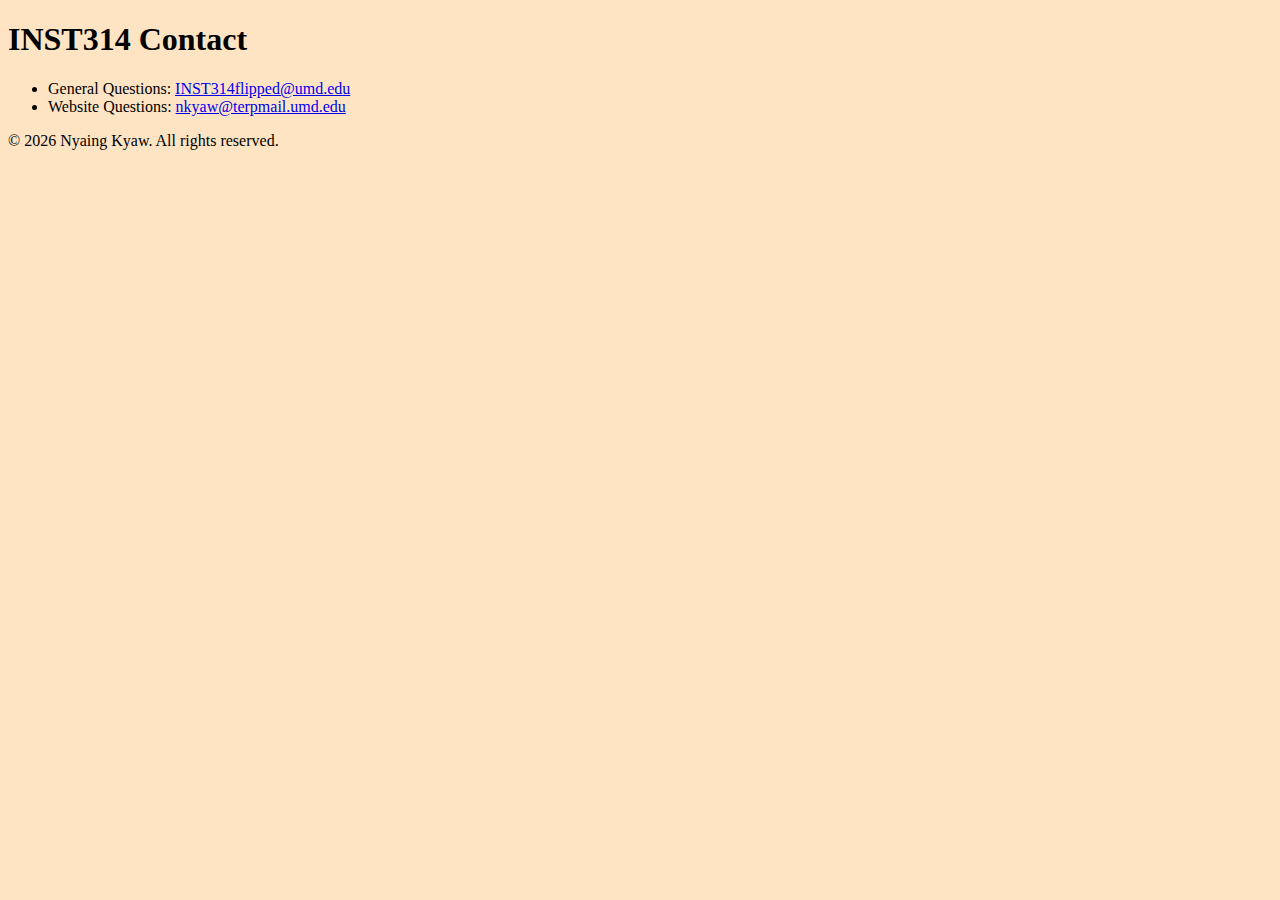
<file: public/contact.html>
<!doctype html>
<html lang="en">
  <head>
    <meta charset="UTF-8" />
    <meta name="viewport" content="width=device-width, initial-scale=1.0" />
    <title>INST314 Contact</title>
    <link rel="stylesheet" href="./../style.css" />
  </head>
  <body>
    <h1>INST314 Contact</h1>
    <ul>
        <li>General Questions: <a href="mailto:INST314flipped@umd.edu">INST314flipped@umd.edu</a></li>
        <li>Website Questions: <a href="mailto:nkyaw@terpmail.umd.edu">nkyaw@terpmail.umd.edu</a></li>
    </ul>
    <footer>
      <p>&copy; 2026 Nyaing Kyaw. All rights reserved.</p>
    </footer>
  </body>
</html>
</file>
<file: style.css>
html {
    background-color: bisque;
}
</file>
